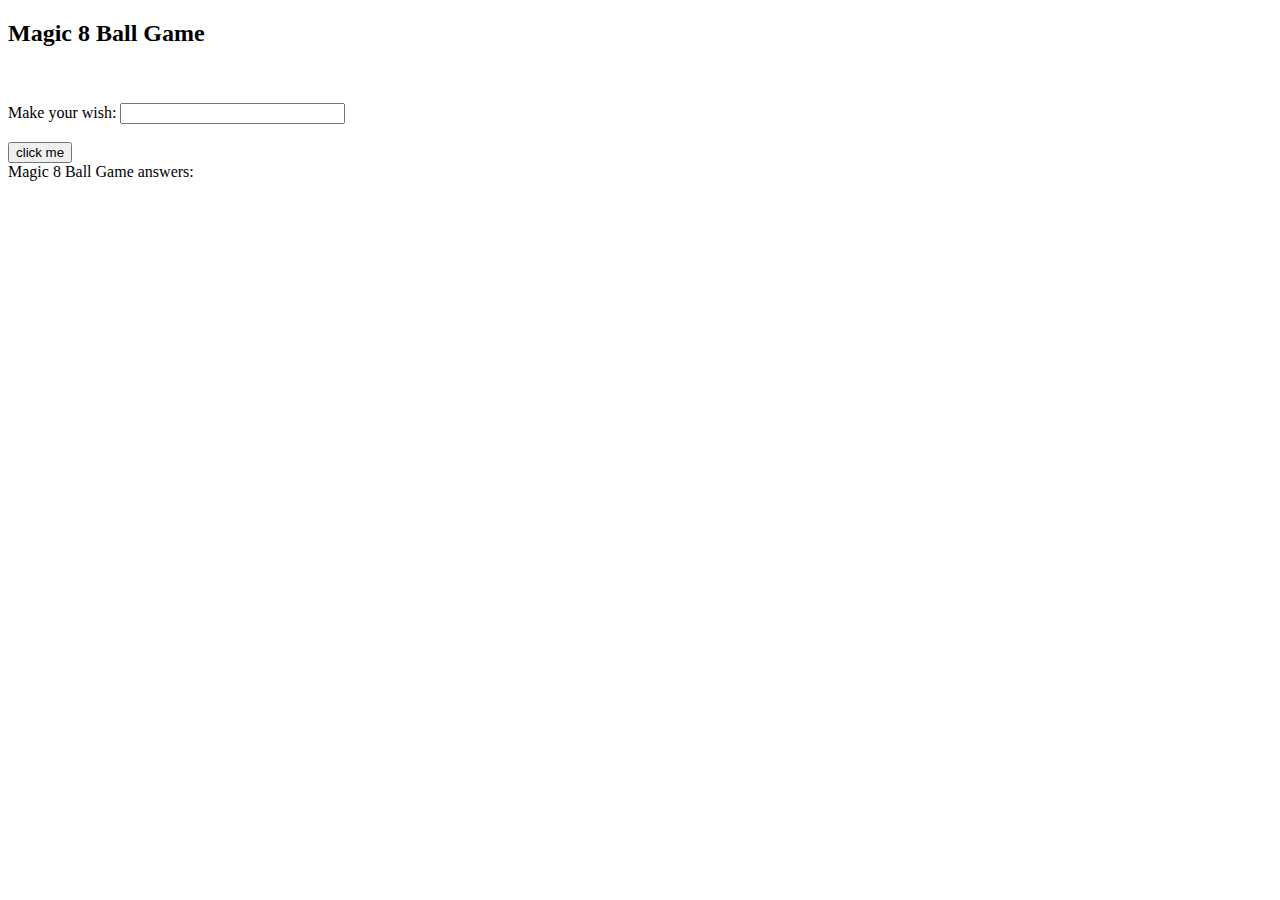
<file: html/magic8.html>
﻿<!DOCTYPE html>

<html lang="en" xmlns="http://www.w3.org/1999/xhtml">
<head>
    <meta charset="utf-8" />
    <title></title>
</head>
<body>

<h2>Magic 8 Ball Game</h2>
<br /><br />
Make your wish: <input type="text" size="25" id="userInput" /><br /><br />
<input type="button" value="click me" onclick="answerQuestion();" />

    <div id="output">
        <!-- Write the output here for the user to see -->
        Magic 8 Ball Game answers:
    </div>
    <script>
        //Run this function when the button is pressed
        function answerQuestion() {
            //Create random numbers and deliver output
            //based on the random numbers
            //write the output to the OUTPUT area
            var randomNum = Math.floor(Math.random() * 5) + 1;
            if (randomNum === 1) {
                answer = "All signs point to YES!"
            }
            else if (randomNum === 2) {
                answer = "The future looks cloudy"
            }
            else if (randomNum === 3) {
                answer = "All signs point to NO!"
            }
            else if (randomNum === 4) {
                answer = "Excellent"
            }
            else {
                answer = "You are right!"
            }
            document.getElementById("output").innerHTML = answer;
        }
    </script>
</body>
</html>
</file>
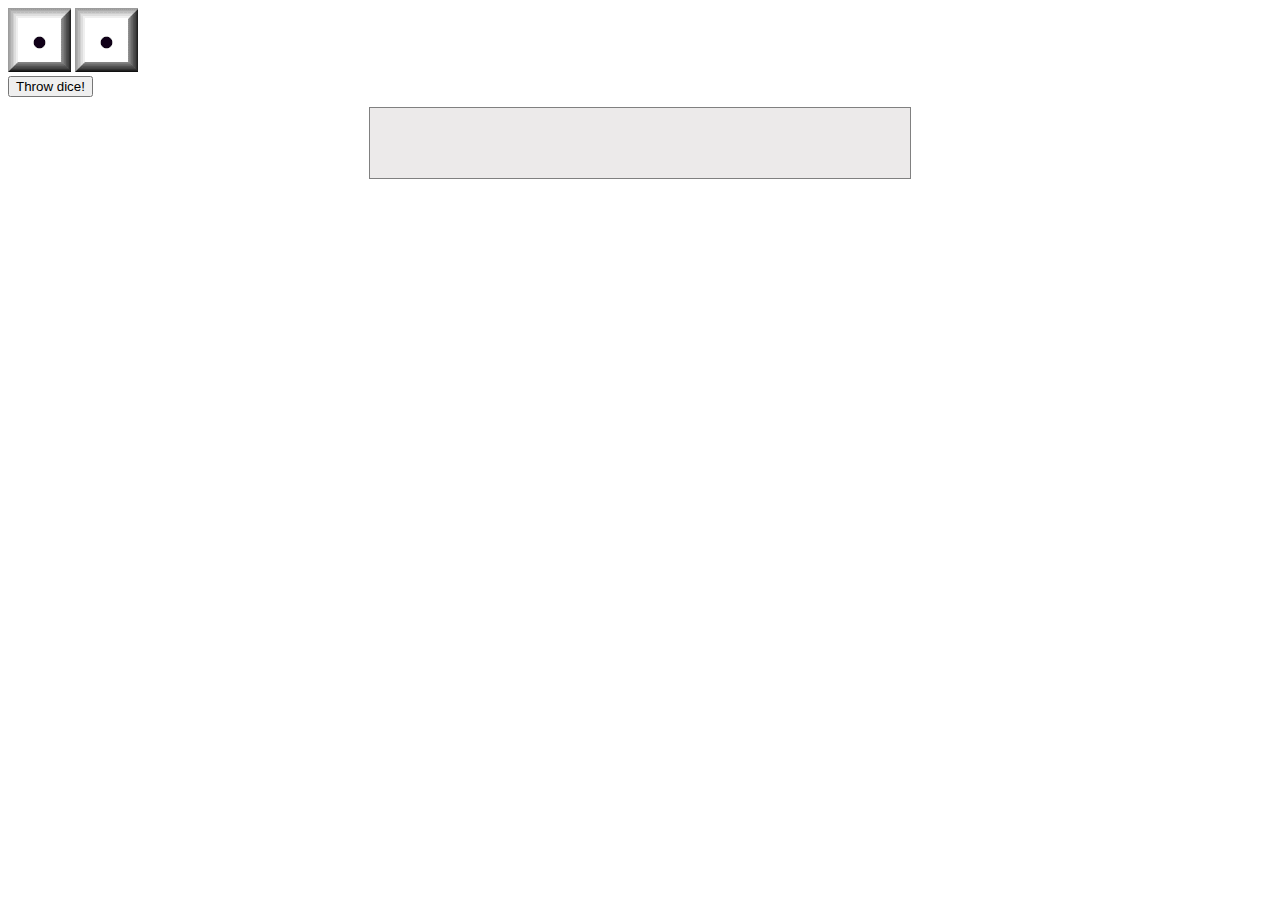
<file: html/dice/diceThrow.html>
<!doctype html>
<html>
<head>
<meta charset="UTF-8">
<title>Dice Roll</title>

<style>
    #output {
        width: 500px;
        height: 50px;
        margin: 10px auto;
        padding: 10px 20px;
        border: 1px solid gray;
        background-color: #ECEAEA;
        text-align: center;
    }
</style>

</head>
<body>
<script>

//One thing to consider is to preload the six images first
//var face0=new Image()
//face0.src="images/d1.gif"


var diceFace=new Array("images/d1.gif", "images/d2.gif", "images/d3.gif", "images/d4.gif", "images/d5.gif", "images/d6.gif"); 

/////////////////////////////////

function throwdice(){
	
    //clear document.getElementById("output").innerHTML field
    document.getElementById("output").innerHTML = " ";
     

    //create a random integer between 1 and 6
    var randomdice1 = Math.floor(Math.random() * 6) + 1;
    var randomdice2 = Math.floor(Math.random() * 6) + 1;
    //count sum of randomdice1 and randomdice2
    var number = randomdice1 + randomdice2;
    //define an index in array according randomdice1 and randomdice2 values
    document.images["mydice1"].src = diceFace[randomdice1 - 1];
    document.images["mydice2"].src = diceFace[randomdice2 - 1];
    //display the sum of randomdice1 and randomdice2
    document.getElementById("output").style.backgroundColor = "#ECEAEA";
    document.getElementById("output").style.color = "black";
    document.getElementById("output").style.fontFamily = "Times New Roman";
    document.getElementById("output").style.fontSize = "12";
    document.getElementById("output").innerHTML = "The total number is " + number;

    //compare the sum with 7, display the result
    if (number == 7 || number == 11) {
        answer = "The total number is " + number + " You won!!!";
        document.getElementById("output").style.backgroundColor = "yellow";
        document.getElementById("output").style.color = "red";
        document.getElementById("output").style.fontFamily = "Arial";
        document.getElementById("output").style.fontSize = "larger";
        document.getElementById("output").innerHTML = answer;
    }


    //compare the sum with 2 and 11, display the result
    if (number == 2 || number == 3 || number == 12) {
        answer = "The total number is " + number + " You have lost!";
        document.getElementById("output").style.backgroundColor = "#ECEAAA";
        document.getElementById("output").style.color = "green";
        document.getElementById("output").style.fontFamily = "Arial";
        document.getElementById("output").innerHTML = answer;
    }
    }

</script>


<img src="images/d1.gif" id="mydice1">
<img src="images/d1.gif" id="mydice2">

<form>
<input type="button" value="Throw dice!" onclick="setTimeout(function(){throwdice()}, 2000);">
</form>



<div id="output">
</div>

</body>
</html>
</file>
